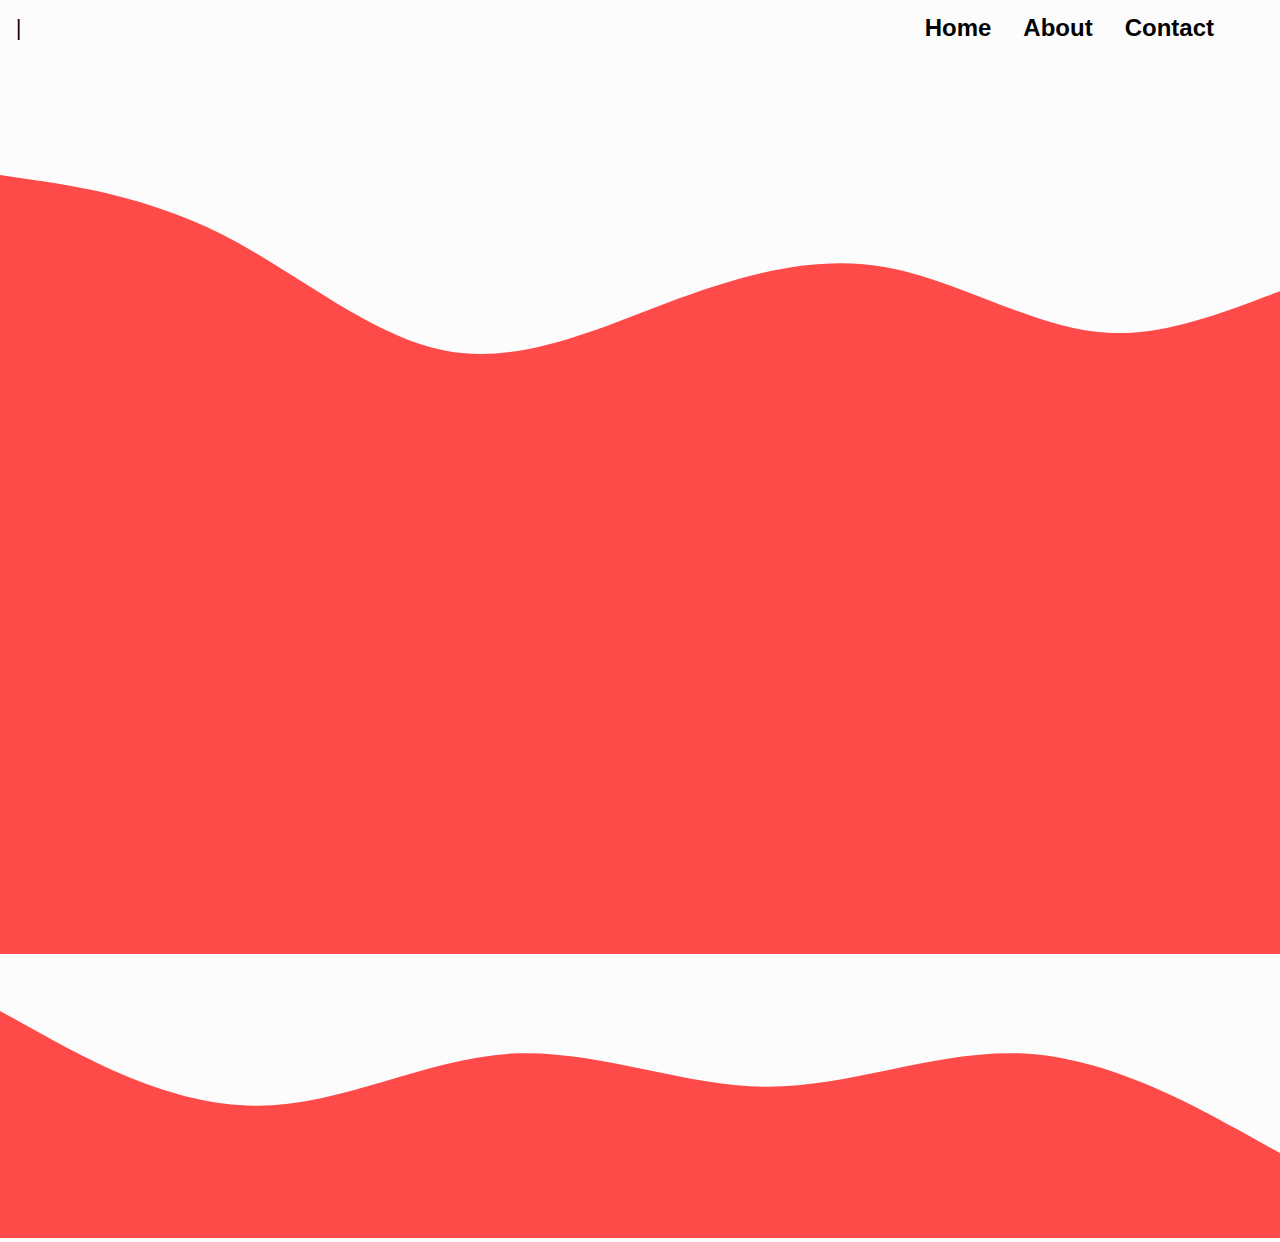
<file: about.html>
<!DOCTYPE html>
<html lang="en">

<head>
  <link rel="stylesheet" href="style.css">
  <meta charset="UTF-8">
  <meta name="viewport" content="width=device-width, initial-scale=1.0">
  <title>About | Dallin Christopherson</title>
</head>

<body>
  <header>
    <div class="navbar">
      <ul>
        <li>
          <a href="#home" class="navname">
            <div id="typing"> {Dallin <span>Christopherson}</span>
            </div>
            <div id="crow">|</div>
          </a>
        </li>
        <li style="float:right"><a class="active" href="contact.html" style=" margin-right: 50px;;">Contact</a></li>
        <li style="float:right"><a class="active" href="about.html">About</a></li>
        <li style="float:right"><a class="active" href="index.html">Home</a></li>
      </ul>
    </div>
  </header>
  <main>






  </main>
  <footer>
    <svg xmlns="http://www.w3.org/2000/svg" viewBox="0 0 1440 320">
      <path fill="#fe4a49" fill-opacity="1"
        d="M0,64L48,90.7C96,117,192,171,288,170.7C384,171,480,117,576,112C672,107,768,149,864,149.3C960,149,1056,107,1152,112C1248,117,1344,171,1392,197.3L1440,224L1440,320L1392,320C1344,320,1248,320,1152,320C1056,320,960,320,864,320C768,320,672,320,576,320C480,320,384,320,288,320C192,320,96,320,48,320L0,320Z">

      </path>
    </svg>
  </footer>
</body>

</html>
</file>
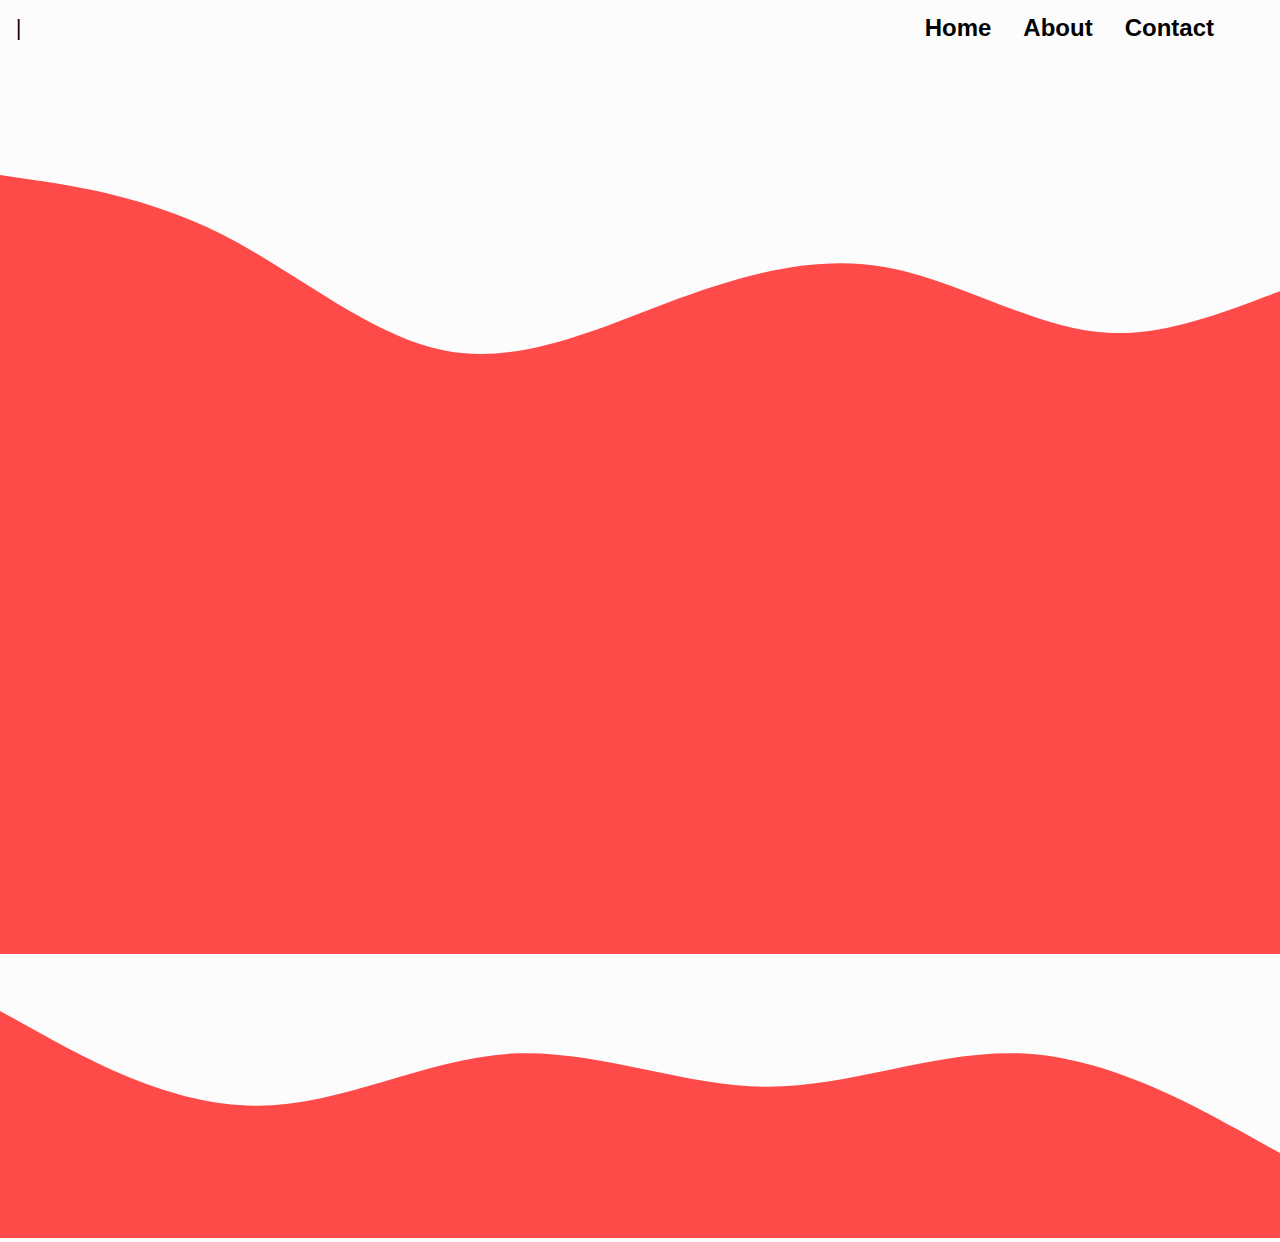
<file: contact.html>
<!DOCTYPE html>
<html lang="en">

<head>
  <link rel="stylesheet" href="style.css">
  <meta charset="UTF-8">
  <meta name="viewport" content="width=device-width, initial-scale=1.0">
  <title>About | Dallin Christopherson</title>
</head>

<body>
  <header>
    <div class="navbar">
      <ul>
        <li>
          <a href="#home" class="navname">
            <div id="typing"> {Dallin <span>Christopherson}</span>
            </div>
            <div id="crow">|</div>
          </a>
        </li>
        <li style="float:right"><a class="active" href="contact.html" style=" margin-right: 50px;;">Contact</a></li>
        <li style="float:right"><a class="active" href="about.html">About</a></li>
        <li style="float:right"><a class="active" href="index.html">Home</a></li>
      </ul>
    </div>
  </header>
  <main>






  </main>
  <footer>
    <svg xmlns="http://www.w3.org/2000/svg" viewBox="0 0 1440 320">
      <path fill="#fe4a49" fill-opacity="1"
        d="M0,64L48,90.7C96,117,192,171,288,170.7C384,171,480,117,576,112C672,107,768,149,864,149.3C960,149,1056,107,1152,112C1248,117,1344,171,1392,197.3L1440,224L1440,320L1392,320C1344,320,1248,320,1152,320C1056,320,960,320,864,320C768,320,672,320,576,320C480,320,384,320,288,320C192,320,96,320,48,320L0,320Z">

      </path>
    </svg>
  </footer>
</body>
</file>
<file: style.css>
html {
  height: 100%;
  width: 100%;
}


@import url('https://fonts.googleapis.com/css2?family=Varela+Round&display=swap');

* {
  font-family: sans-serif;
}

ul {
  list-style-type: none;
  margin: 0;
  padding: 0;
  overflow: hidden;
  top: 0;
  width: 100%;
  background-color: transparent;
}

.footicons {
  height: 30px;
  background-color: var(--white);
  color: white;
  display: grid;
  grid-template-columns: 1fr 1fr 1fr;
  text-align: center;
  padding: 15px;

}

:root {
  --red: #fe4a49;
  --blue: #2ab7ca;
  --black: #020202;
  --white: #fcfcfc;
  --darkpurp: #4B0082;
}


li {
  float: left;
  font-size: 24px;
  font-family: sans-serif;
  font-weight: bold;
}

li a {
  display: block;
  color: var(--black);
  text-align: center;
  padding: 14px 16px;
  text-decoration: none;
}

/* Change the link color to #111 (black) on hover */
li a:hover {
  color: var(--red);

}

body {
  margin: 0px;
  height: 100%;
  background-color: var(--white);
}

main {
  height: 100%;
  background-image: url(images/wave-haikei\ \(2\).svg);
  background-repeat: no-repeat;
}

header {
  background-color: var(--white);
  width: 100%;
  height: 54px;
  padding-right: 10px;
  margin: 0px;
  transition: background 1s ease;
}

#typing {

  width: 0ch;
  color: var(--black);
  float: left;
  font-family: sans-serif;
  font-weight: bold;
  font-size: 24px;
  overflow: hidden;
  white-space: nowrap;
  animation: typing 5s steps(22) 1s infinite alternate;
}

#typing span {
  color: var(--red);
}

#crow {
  float: left;

  color: var(--black);
  font-family: consolas;
  font-weight: bold;
  font-size: 24px;
  animation: crow 0.5s linear 0s infinite;
}

@keyframes typing {
  from {
    width: 0ch;
  }

  to {
    width: 25ch;
  }
}

@keyframes crow {
  from {
    opacity: 0;
  }

  to {
    opacity: 1;
  }
}

.navname:hover {
  background-color: transparent;
}

footer {
  background-color: var(--white);
}

.bottomfooter {
  height: 75px;
  background-color: var(--white);
}

#lab_social_icon_footer {
  padding: 40px 0;
  background-color: #dedede;
}

#lab_social_icon_footer a {
  color: #333;
}

#lab_social_icon_footer .social:hover {
  -webkit-transform: scale(1.1);
  -moz-transform: scale(1.1);
  -o-transform: scale(1.1);
}

#lab_social_icon_footer .social {
  -webkit-transform: scale(0.8);
  /* Browser Variations: */

  -moz-transform: scale(0.8);
  -o-transform: scale(0.8);
  -webkit-transition-duration: 0.5s;
  -moz-transition-duration: 0.5s;
  -o-transition-duration: 0.5s;
}

/*
    Multicoloured Hover Variations
*/

#lab_social_icon_footer #social-fb:hover {
  color: #3B5998;
}

#lab_social_icon_footer #social-tw:hover {
  color: #4099FF;
}

#lab_social_icon_footer #social-gp:hover {
  color: #d34836;
}

#lab_social_icon_footer #social-em:hover {
  color: #f39c12;
}

#footer .twitter {
  background-image: url(http://manstyle.coralixthemes.com/dark/img/dark/icons/footer-icons.png);
  background-repeat: no-repeat;
  background-position: 0 0;
}

#footer .linkedin {
  background-image: url(http://manstyle.coralixthemes.com/dark/img/dark/icons/footer-icons.png);
  background-repeat: no-repeat;
  background-position: -78px 0;
}

#footer .facebook {
  background-image: url(http://manstyle.coralixthemes.com/dark/img/dark/icons/footer-icons.png);
  background-repeat: no-repeat;
  background-position: -233px 0;
}

#footer .skype {
  background-image: url(http://manstyle.coralixthemes.com/dark/img/dark/icons/footer-icons.png);
  background-repeat: no-repeat;
  background-position: -156px 0;
}

#footer .flickr {
  background-image: url(http://manstyle.coralixthemes.com/dark/img/dark/icons/footer-icons.png);
  background-repeat: no-repeat;
  background-position: -310px 0;
}

#footer a {
  height: 56px;
  width: 56px;
  display: inline-block;
  margin: 10px;
}

#footer a:hover {
  transition: all 0.3s ease-out;
  -webkit-transition: all 0.3s ease-out;
}

#footer .twitter:hover {
  background-position: 0 -56px;
}

#footer .facebook:hover {
  background-position: -233px -56px;
}

#footer .skype:hover {
  background-position: -156px -56px;
}

#footer .linkedin:hover {
  background-position: -78px -56px;
}

#footer .flickr:hover {
  background-position: -310px -56px;
}

.bg-dark-1 {
  background-color: #FF3CAC;
  background-image: linear-gradient(225deg, #FF3CAC 0%, #784BA0 50%, #2B86C5 100%);

}
</file>
